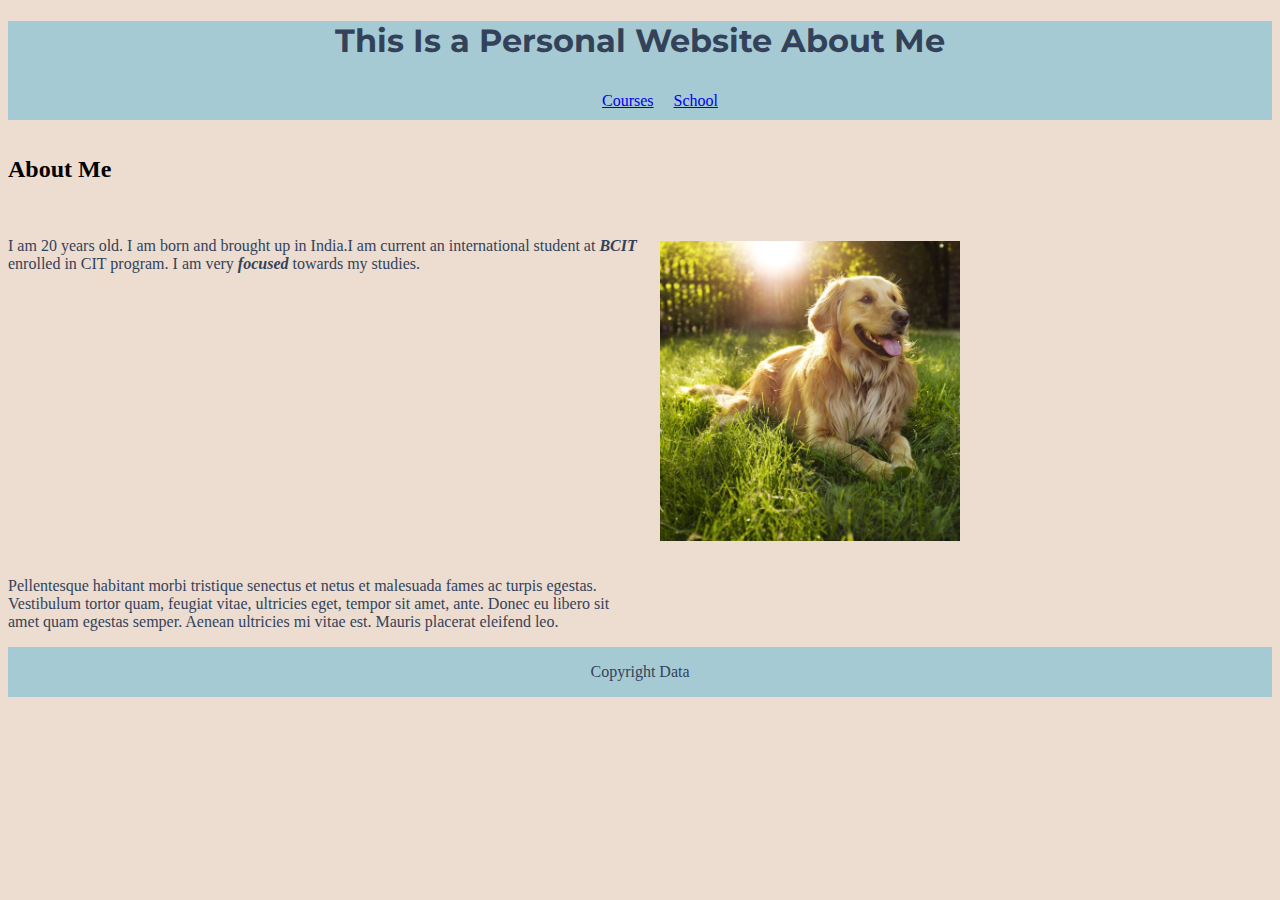
<file: index.html>
<!DOCTYPE html>
<html lang="en">
  <head>
    <link rel="stylesheet" href="css/stylesheet.css" />
    <title>Personal website</title>
    <link rel="preconnect" href="https://fonts.googleapis.com" />
    <link rel="preconnect" href="https://fonts.gstatic.com" crossorigin />
    <link
      href="https://fonts.googleapis.com/css2?family=Montserrat&display=swap"
      rel="stylesheet"
    />
    <meta charset="utf-8" />
  </head>
  <body>
    <header>
      <h1 class="heading">This Is a Personal Website About Me</h1>

      <nav>
        <ul>
          <li>
            <a href="./mics/courses.html">Courses </a>
          </li>
          <li><a href="./mics/school.html"> School </a></li>
        </ul>
      </nav>
    </header>

    <main>
      <article>
        <section>
          <div class="Box">
            <h2 class="heading2">About Me</h2>

            <p class="para1">
              I am 20 years old. I am born and brought up in India.I am current
              an international student at
              <strong> <em>BCIT</em></strong> enrolled in CIT program. I am very
              <strong> <em>focused</em></strong> towards my studies.
            </p>

            <img
              src="./images/golden-retriever-royalty-free-image-506756303-1560962726.jpg"
              alt="This is image of my dog"
              width="640"
              height="635"
            />
            <!-- <a href="https://www.bcit.ca/">
      <img
        src="https://upload.wikimedia.org/wikipedia/commons/thumb/6/6f/BCIT_logo.svg/150px-BCIT_logo.svg.png"
        
        alt="Image of BCIT LOGO "
        width="150"
        height="136"
      >
      </a> -->
            <p class="para3">
              Pellentesque habitant morbi tristique senectus et netus et
              malesuada fames ac turpis egestas. Vestibulum tortor quam, feugiat
              vitae, ultricies eget, tempor sit amet, ante. Donec eu libero sit
              amet quam egestas semper. Aenean ultricies mi vitae est. Mauris
              placerat eleifend leo.
            </p>
          </div>
        </section>
      </article>
    </main>
    <footer>
      <p class="last-paragraph">Copyright Data</p>
      <!-- <h2>The Courses I have enrolled for</h2>
      <ul>
        <nav>
          <li>
            <a
              href="https://www.bcit.ca/programs/web-development-fundamentals-statement-of-completion-part-time-0325000000/"
              >Web Development Fundamentals</a
            >
          </li>
        </nav>
        <li>Technical Math For IT</li>
        <li>Database Systems</li>
      </ul> -->
    </footer>
  </body>
</html>
</file>
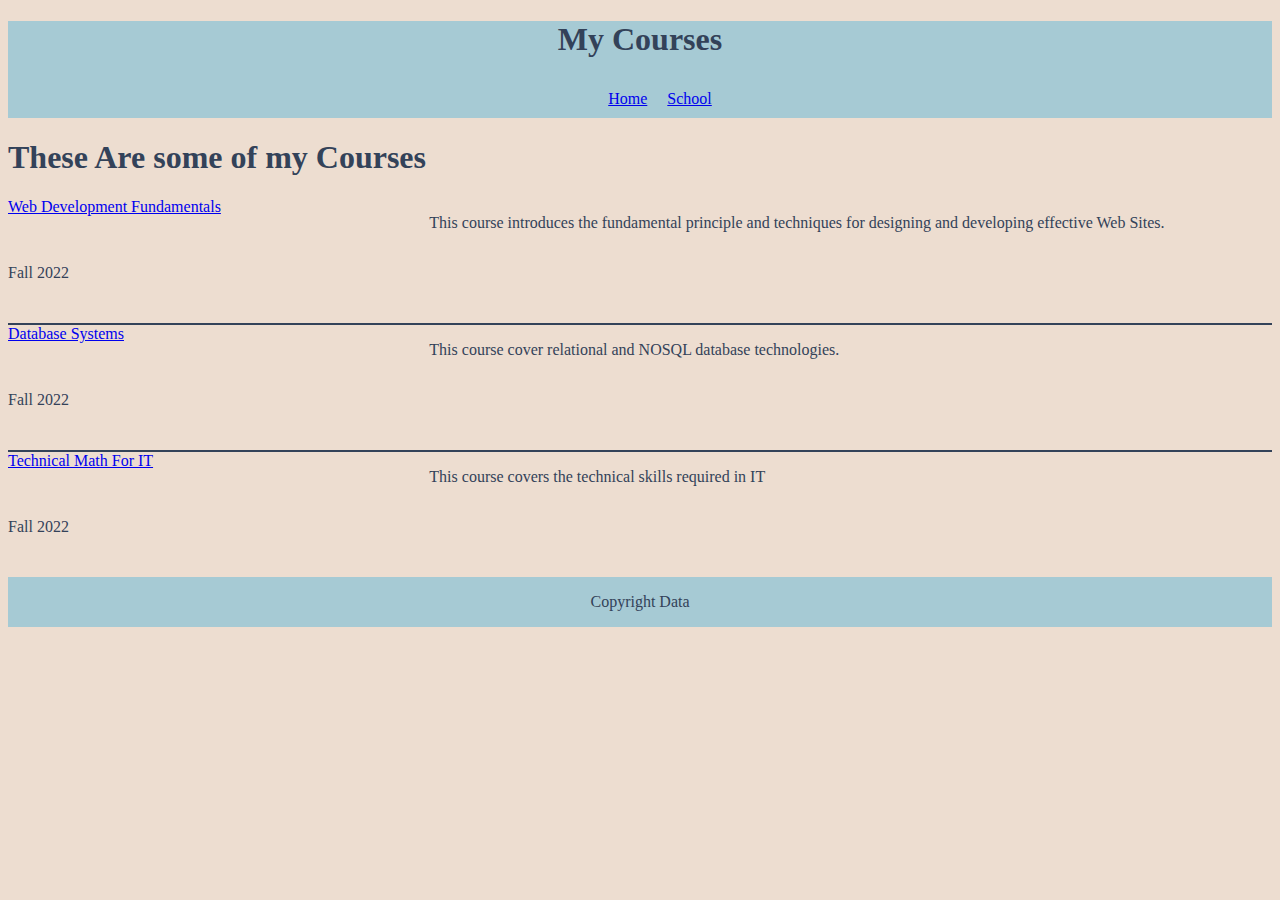
<file: mics/courses.html>
<!DOCTYPE html>
<html lang="en">
    <head>
      <meta charset="utf-8">
        <link  rel="stylesheet" href="../css/stylesheet.css">
        <title>Lab 7</title>
        
        </head>
        <body>
            <header>
            <h1>My Courses</h1>
            <nav>
              <ul>
                <li>
                  <a href="../index.html"> Home </a>
                </li>
                <li><a href="./school.html">School </a></li>
              </ul>
            </nav>
        </header>
        <section>
          <h1 id="page-heading">These Are some of my Courses</h1>
            
                <nav>
                  <div class="courseDiv courseBorder">
                    
                      <a
                        href="https://www.bcit.ca/programs/web-development-fundamentals-statement-of-completion-part-time-0325000000/"
                        >Web Development Fundamentals</a
                      >
                    
                    <p class="courseParagraph">Fall 2022</p>
                    <p>This course introduces the fundamental principle and techniques for designing and developing effective Web Sites. </p>
                    
                  </div>
                <div class="courseDiv courseBorder">
                    
                      <a
                        href="https://www.bcit.ca/outlines/acit1630/"
                        >Database Systems</a
                      >
                    
                    <p class="courseParagraph">Fall 2022</p>
                    <p>This course cover relational and NOSQL database technologies.</p>
                    
                  </div>
                <div class="courseDiv">
                    
                      <a
                        href="https://www.bcit.ca/outlines/math1310/"
                        >Technical Math For IT</a
                      >
                    
                    <p class="courseParagraph">Fall 2022</p>
                    <p>This course covers the technical skills required in IT</p>
                    
                  </div>
                  </nav>
                
            </section>
            <footer>
              <p class="last-paragraph">Copyright Data</p>
            </footer>
            <script src="../script/script.js"> </script>
        </body>
</html>
</file>
<file: css/stylesheet.css>
body{
    background-color: #EDDDD0;;
}

h1{
    color: #334259;
    text-align: center;

}
div.Box{
    display:grid;
    grid-template-columns: 0.5fr 1fr 1fr 0.5fr ;
    grid-template-rows: 0.5fr 1fr 1fr 0.5fr;
}

p{
    color: #334259;
}
/* nav{
    background-color: #A6CAD4;
    text-align: center;
    list-style-type: none;
} */
header{
    background-color: #A6CAD4;
}
.heading{
    font-family: Montserrat,sans-serif;

}
.heading2{
    grid-column: 1/2;
    grid-row: 1/2;
}
.last-paragraph{
    color: #334259;
}
img{
    width: 300px;
    height: 300px;
    padding: 20px;
    grid-column: 3/4;
    grid-row: 2/4;

}
.para1{
    
    grid-column: 1/3;
    grid-row: 2/5;
}
.para2{
    
    grid-column: 1/3 ;
    grid-row: 4/5;
}
.para3{
    grid-row: 4/5;
    grid-column: 1/3;
}
nav ul{
    background-color: #A6CAD4;
    text-align: center;
    list-style-type: none;
    display: flex;
    justify-content: center;
    text-align: center;
    align-items: center;
    flex-direction: column;

}
nav ul li {
    padding: 10px;
}
footer{
    display: flex;
    flex-direction: column;
    align-items: center;
    background-color: #A6CAD4;
}
#page-heading{
    text-align: left;
}
a {
    list-style-type: none;
}

.courseBorder{
    border-bottom: #334259 solid 2px;
}
.courseDiv{
    display:flex;
    flex-direction: column;
  
}


@media (min-width:600px) {
    .courseDiv{
        display: grid;
        grid-template-columns:  1fr 1fr 1fr;
        grid-template-rows: 1fr 1fr 0.5fr;
    }
    a {
        grid-column: 1/2;
        grid-row: 1/2;
    }
    p{
        grid-column: 2/4;
        grid-row: 1/2;
    }
    .courseParagraph {
        grid-column: 1/2;
        grid-row: 2/3;
    }
    nav ul{
        flex-direction: row;
    }
}
</file>
